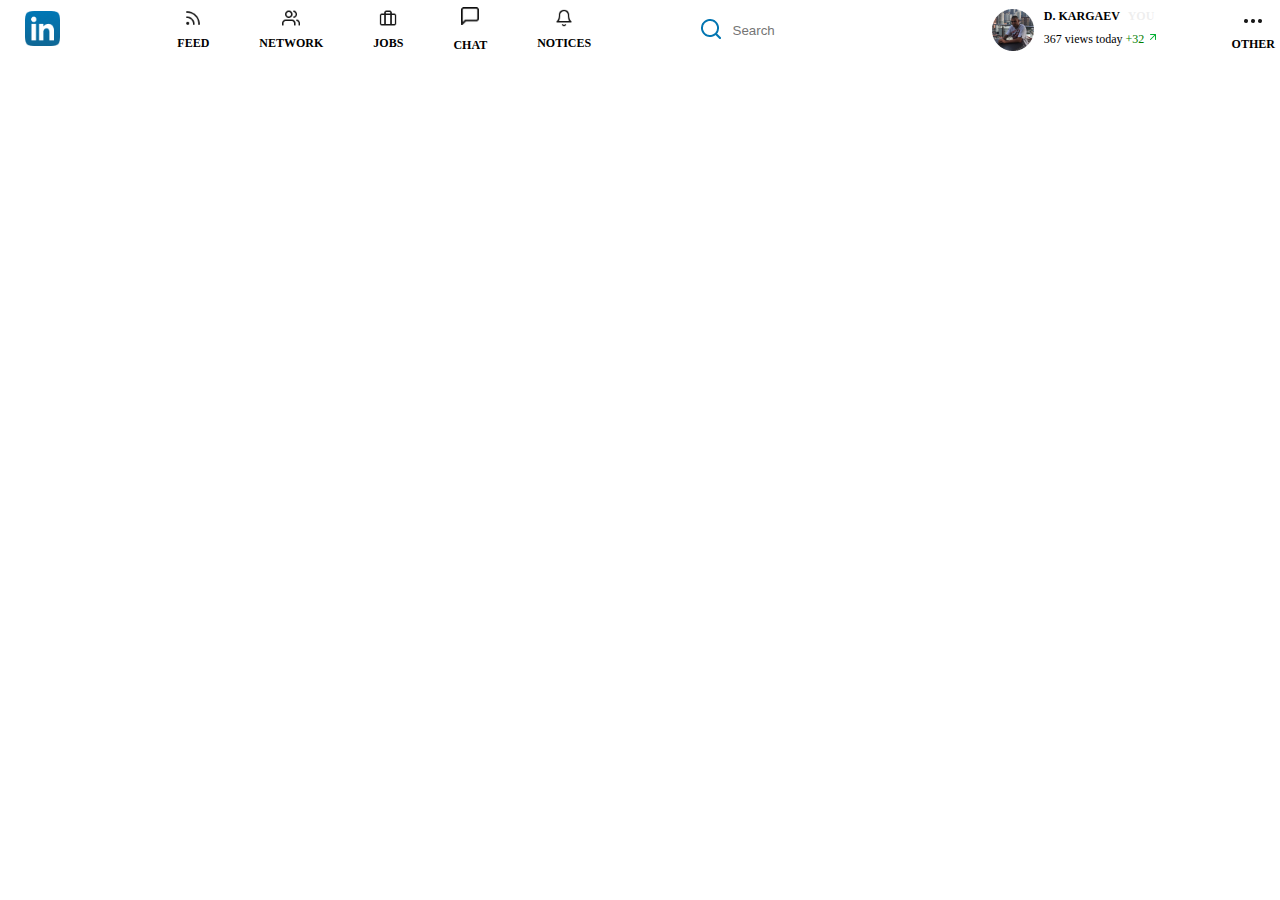
<file: header component/index.html>
<!DOCTYPE html>
<html lang="en">
  <head>
    <meta charset="UTF-8" />
    <meta name="viewport" content="width=device-width, initial-scale=1.0" />
    <title>Document</title>
    <link rel="stylesheet" href="css/header.css" />
  </head>
  <body>
    <header>
      <div class="container">
        <nav class="nav-bar">
          <div class="nav-logo">
            <img src="./img/Logo.png" alt="" />
          </div>

          <ul class="nav-lists">
            <li class="nav-list">
              <img class="nav-list-icon" src="./img/rss.png" alt="" /><br />
              <a class="nav-link" href="">FEED</a>
            </li>
            <li class="nav-list">
              <img class="nav-list-icon" src="./img/users.png" alt="" /><br />
              <a class="nav-link" href="">NETWORK</a>
            </li>
            <li class="nav-list">
              <img
                class="nav-list-icon"
                src="./img/briefcase.png"
                alt=""
              /><br />
              <a class="nav-link" href="">JOBS</a>
            </li>
            <li class="nav-list">
              <img
                class="nav-list-icon chat"
                src="./img/chat.png"
                alt=""
              /><br />
              <a class="nav-link" href="">CHAT</a>
            </li>
            <li class="nav-list">
              <img class="nav-list-icon" src="./img/bell.png" alt="" /><br />
              <a class="nav-link" href="">NOTICES</a>
            </li>
          </ul>
          <form>
            <div class="form-control">
              <button class="search-btn">
                <img src="./img/search.png" alt="" />
              </button>
              <input type="text" placeholder="Search" class="search-input" />
            </div>
          </form>
          <div class="profile">
            <img class="img-profile" src="./img/profile-picture.png" alt="" />
            <div>
              <h4>D. KARGAEV <span>YOU</span></h4>
              <p>
                367 views today
                <span>+32 <img src="./img/arrow-up-right.png" alt="" /></span>
              </p>
            </div>
          </div>
          <div class="other">
            <img src="./img/more-horizontal.png" alt="" />
            <h4>OTHER</h4>
          </div>
          <div class="hamburger-icon">
            <div class="hamburger-line-1"></div>
            <div class="hamburger-line-2"></div>
            <div class="hamburger-line-3"></div>
          </div>
        </nav>
      </div>
    </header>
    <script src="js/toggleHamburger.js"></script>
  </body>
</html>
</file>
<file: header component/css/header.css>
* {
   margin: 0;
   padding: 0;
   box-sizing: border-box;
}


.container {
   padding: 5px;
   margin: 0 auto;
   background-color: #ffff;
}

.nav-bar {
   display: flex;
   justify-content: space-between;
   align-items: center;
}

.box {
   height: 60px;
  border-right: 1px solid #bdbdbd42;
}

.nav-lists {
   display: none;
   align-items: center;
   text-align: center;
}


.nav-list {
   padding: 0 25px;
   list-style-type: none;
}

.nav-list-icon {
   margin-bottom: 2px;
   width: 18px;
   height: 18px;
}

.nav-logo {
   z-index: 11;
}

.nav-logo img {
   height: 35px;
   padding-left: 20px;
   padding-right: 20px;
}

.chat {
   margin-bottom: 6px;
}

.nav-link {
   text-decoration: none;
   color: #000;
   font-weight: bold;
   font-size: 12px;
}

.form-control {
   display: flex;
   align-items: center;
}

.search-btn {
   border: none;
   background-color: #fff;
   padding: 0 10px;
}

.search-input {
   border: none;
   height: 50px;
}

.search-input:focus {
   outline: none;
}

.profile {
   display: none;
}

.profile h4 {
   font-size: 12px;
}

.profile h4 span {
   color: #bdbdbd42;
   margin-left: 5px;
}

.profile p {
   margin-top: 7px;
   font-size: 12px;
}

.profile p span {
   color: green;
}

.img-profile {
   padding: 0 10px;
}

.other {
   font-size: 12px;
   display: none;
   text-align: center;
}


/**Hamburger ICON **/
.hamburger-icon {
	width: 100px;
	height: 30px;
	display: flex;
	flex-direction: column;
	justify-content: center;
	align-items: flex-end;
   cursor: pointer;
}

.hamburger-line-1,
.hamburger-line-2,
.hamburger-line-3 {
	background-color: #00AEFF;;
	width: 1.78rem;
	height: 0.2rem;
	transition: all 0.2s ease-in-out;
}

.hamburger-line-1,
.hamburger-line-2 {
	margin-bottom: 6px;
}

/* Show class to  change the state of hambuger icon cross*/
.show .hamburger-line-1 {
	transform: translateY(10px) rotate(135deg);
}

.show .hamburger-line-2 {
	opacity: 0;
}

.show .hamburger-line-3 {
	transform: translateY(-8.6px) rotate(-135deg);
}

/*Show */

header ul.show {
	position: fixed;
	background-color: #fff;
	top: 8vh;
	left: 0;
	height: 100%;
	width: 100%;
	margin-top: -8vh;
	display: flex;
	flex-direction: column;
	justify-content: center;
	align-items: center;
}

header ul.show li {
	margin: 1rem 0;
}


@media (min-width: 850px) {
	.nav-lists {
		display: flex;
	}

	.hamburger-icon {
		display: none;
   }
   
   .box {
      display: none;
   }
}


@media (min-width: 1100px) {

   .profile {
      display: flex;
   }

   .other {
      display: block;
   }

   .box {
      display: block;
   }

}
</file>
